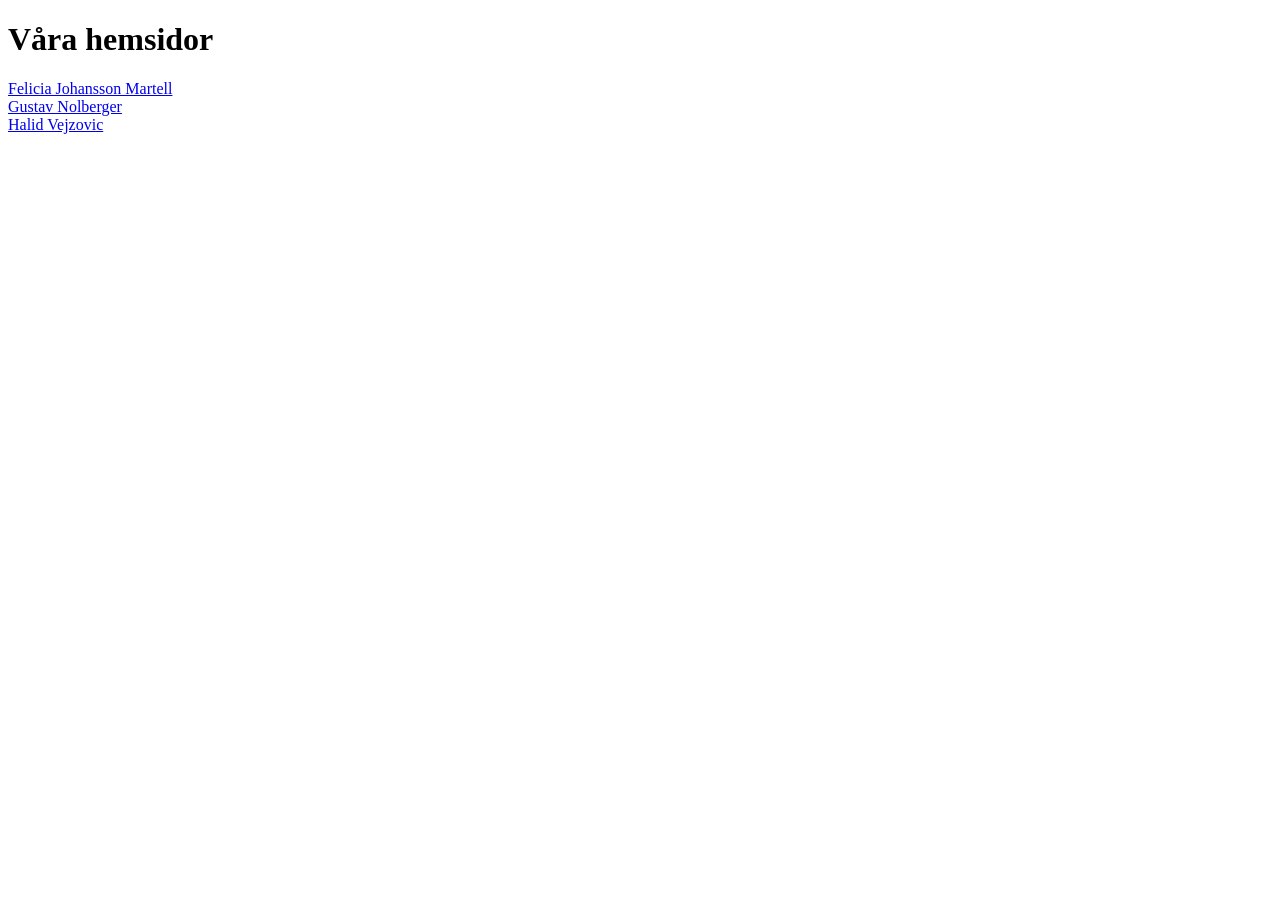
<file: Index.html>
<!DOCTYPE html>
<html lang="sv">
<head>
    <meta charset="UTF-8">
    <meta name="viewport" content="width=device-width, initial-scale=1.0">
    <title>Index</title>
</head>
<body>
    <h1>Våra hemsidor</h1>

    <a href="Felicia_JohanssonMartell.html">Felicia Johansson Martell</a>
    <br><a href="GustavNolberger.html">Gustav Nolberger</a>
    <br><a href="Halid_Vejzovic.html">Halid Vejzovic</a>
    
    
</body>
</html>
</file>
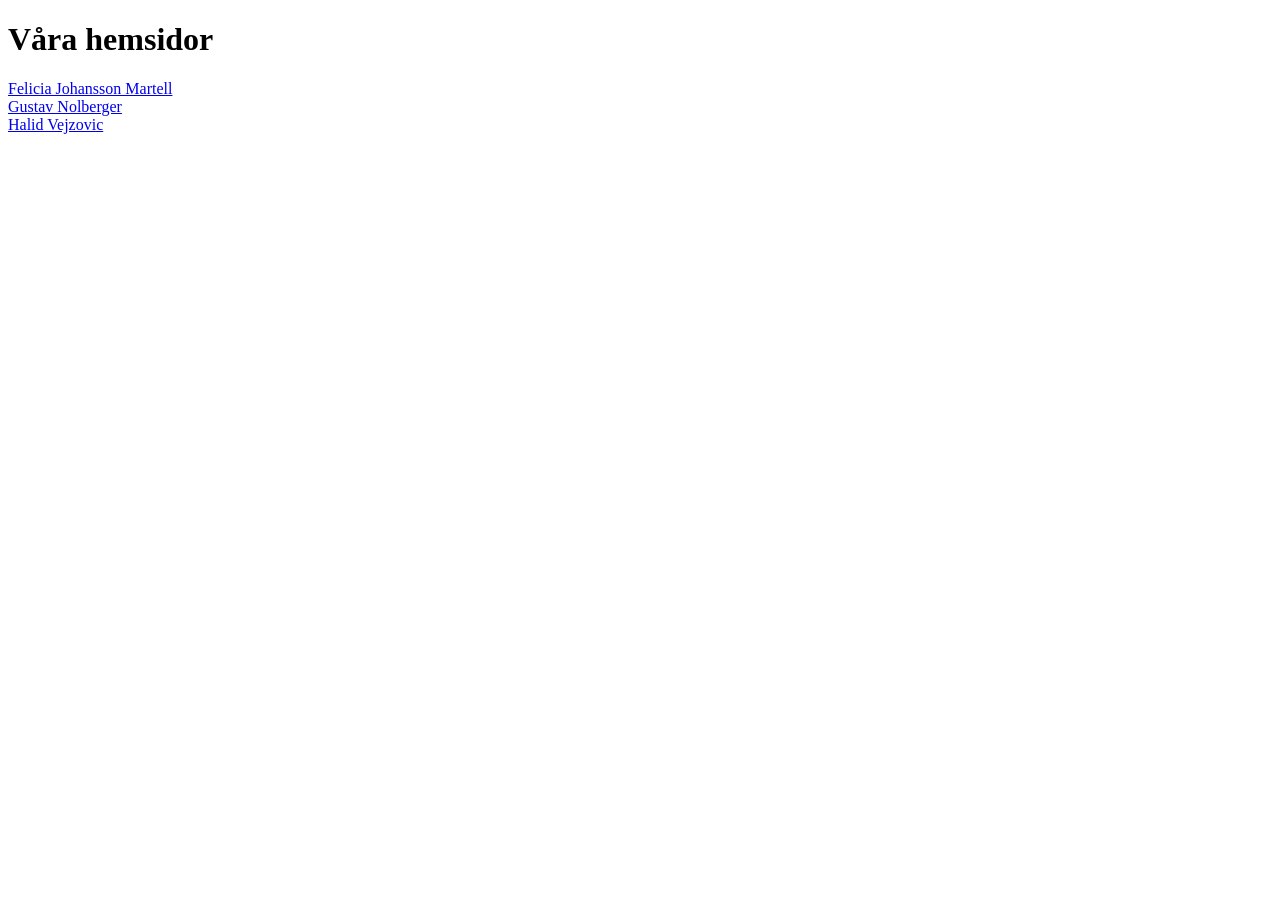
<file: index.html>
<!DOCTYPE html>
<html lang="sv">
<head>
    <meta charset="UTF-8">
    <meta name="viewport" content="width=device-width, initial-scale=1.0">
    <title>Index</title>
</head>
<body>
    <h1>Våra hemsidor</h1>

    <a href="Felicia_JohanssonMartell.html">Felicia Johansson Martell</a>
    <br><a href="GustavNolberger.html">Gustav Nolberger</a>
    <br><a href="halid_vejzovic.html">Halid Vejzovic</a>
    
    
</body>
</html>
</file>
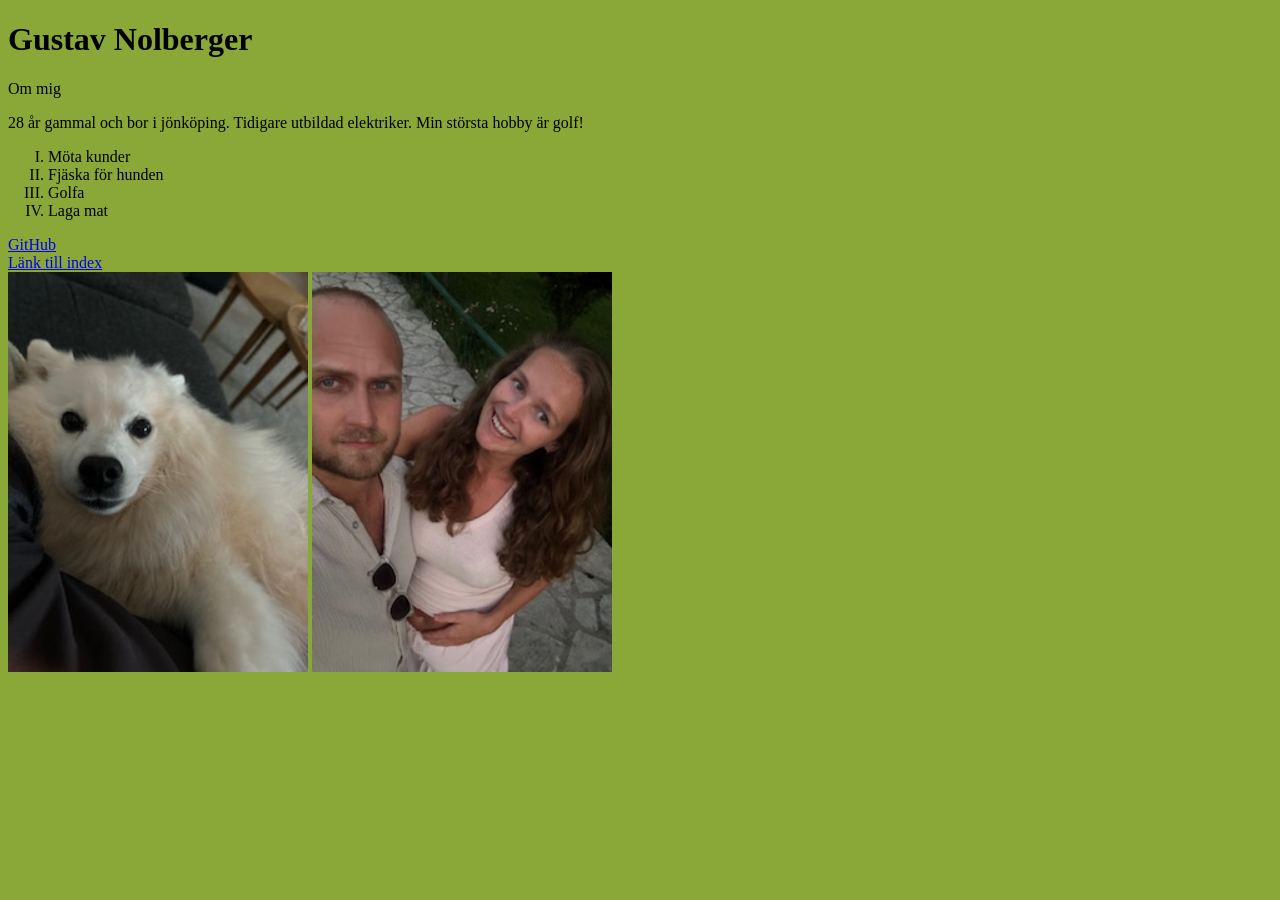
<file: GustavNolberger.html>
<!DOCTYPE html>
<html lang="sv">
<head>
    <meta charset="UTF-8">
    <meta name="viewport" content="width=device-width, initial-scale=1.0">
    <title>GustavNolberger</title>
    <link rel="stylesheet" href="css/style1.css"> <!--länk genom mapp  -->
</head>
<body>
    <header>
        <h1>Gustav Nolberger</h1> <!-- Rubriken-->
    </header>
    <main>
        <section> <!-- stycke om mig-->
            <p>Om mig</p>
            <p>28 år gammal och bor i jönköping. Tidigare utbildad elektriker. Min största hobby är golf!</p>
        </section>
    </main>
    <ul> <!-- lista om saker jag är bra på-->
        <li>Möta kunder</li>
        <li>Fjäska för hunden</li>
        <li>Golfa</li>
        <li>Laga mat</li> <!-- 123 -->
    </ul>
    <a href="https://github.com/gustavnolberger98-svg">GitHub</a>
    <br> <a href="index.html">Länk till index</a>
   <br> <img width="300" src="bilder/IMG_1536.jpg" alt="Bild på Hund"> <!-- Bilder med en linebreak -->
   <img width="300" src="bilder/IMG_1673.jpg" alt="Bild på Gustav och sambo">
    
</body>
</html>
</file>
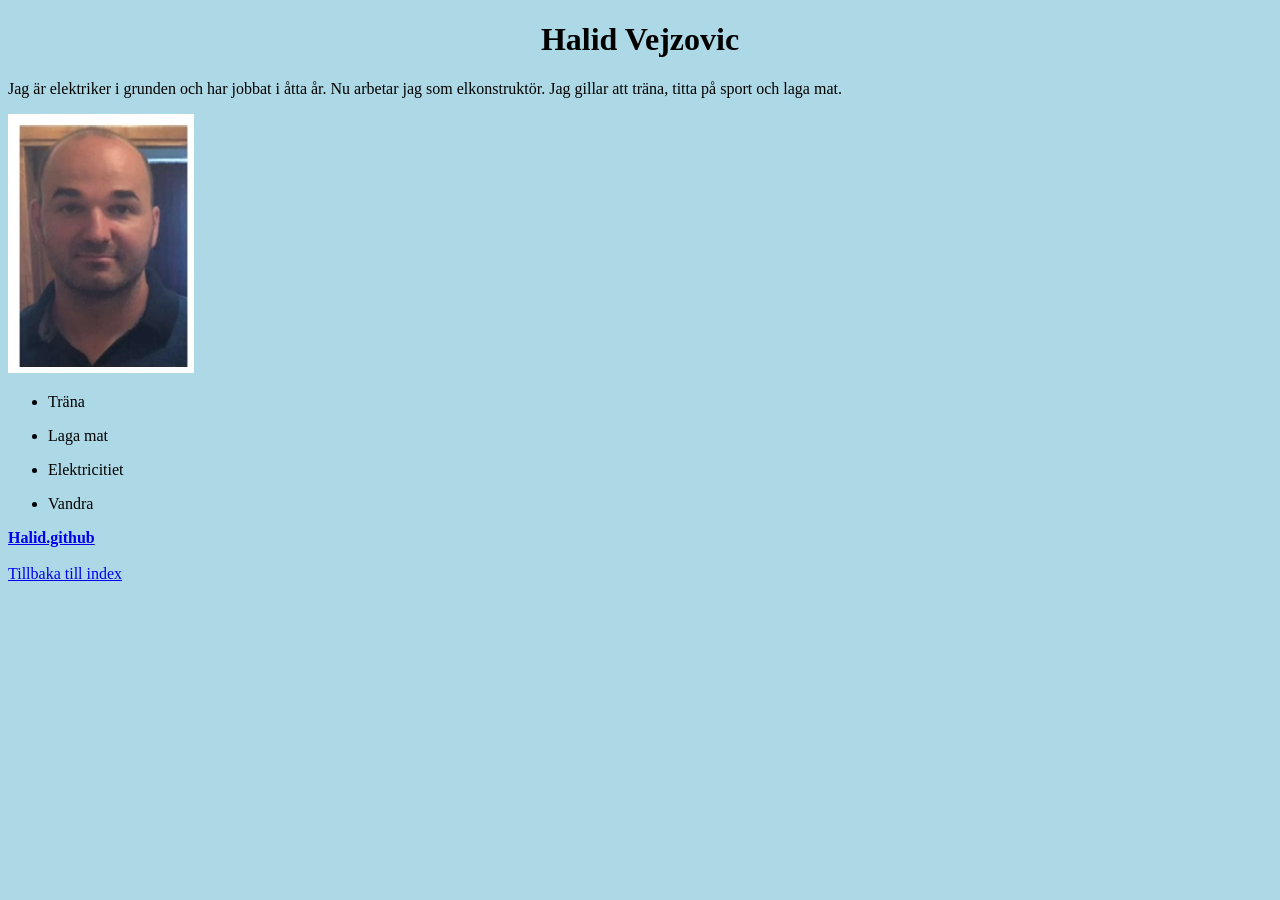
<file: halid_vejzovic.html>
<!DOCTYPE html>
<html lang="sv">
<head>
    <meta charset="UTF-8">
    <meta name="viewport" content="width=device-width, initial-scale=1.0">
    <title>Halid_Vejzovic</title>
    <link rel="stylesheet" href="CSS/style2.css">
</head>
<body><!--huvud elementet-->
    <header>
        <h1><span>Halid </span>Vejzovic</h1><!--huvud stycke-->
    </header>
    <main>
    <p>
        Jag är elektriker i grunden och har jobbat i åtta år. Nu arbetar jag som elkonstruktör. Jag gillar att träna, titta på sport och laga mat.
    </p>
        <img  src="bilder/halid.jpg" alt="Halid Vejzovic"> <!--bild vart den ligger på datorn-->
    <ul> <!--uordnad lista-->
        <li><p>Träna</p></l>
        <li><p>Laga mat</p></li>
        <li><p>Elektricitiet</p></li>
        <li><p>Vandra</p></li>
    </ul>
    </main>
    <a href="https://github.com/halidvejzovic"><strong>Halid.github</strong></a> 
    <br> <br> <a href="index.html">Tillbaka till index</a>
</body> 
</html>
</file>
<file: css/style1.css>
body {
    background-color:rgb(138, 168, 56);
} /* Bakgrundsförg på sidan */

li {
    list-style-type: upper-roman;
} /* style på listan */
</file>
<file: CSS/style2.css>
/** Jag har här lagt bakgrundsfärg och textfärg, jag har länkat de olika färgerna beroende på element i htlm texten. 
Jag valde att lägga text i h1 i mitten av hemsidan, därav text-align. */
    
body{   
    background-color: lightblue;
}

h1{
    color: black;
    text-align: center;
}

p { 
    
    color: black;

}

ul {
    color: black;
}
</file>
